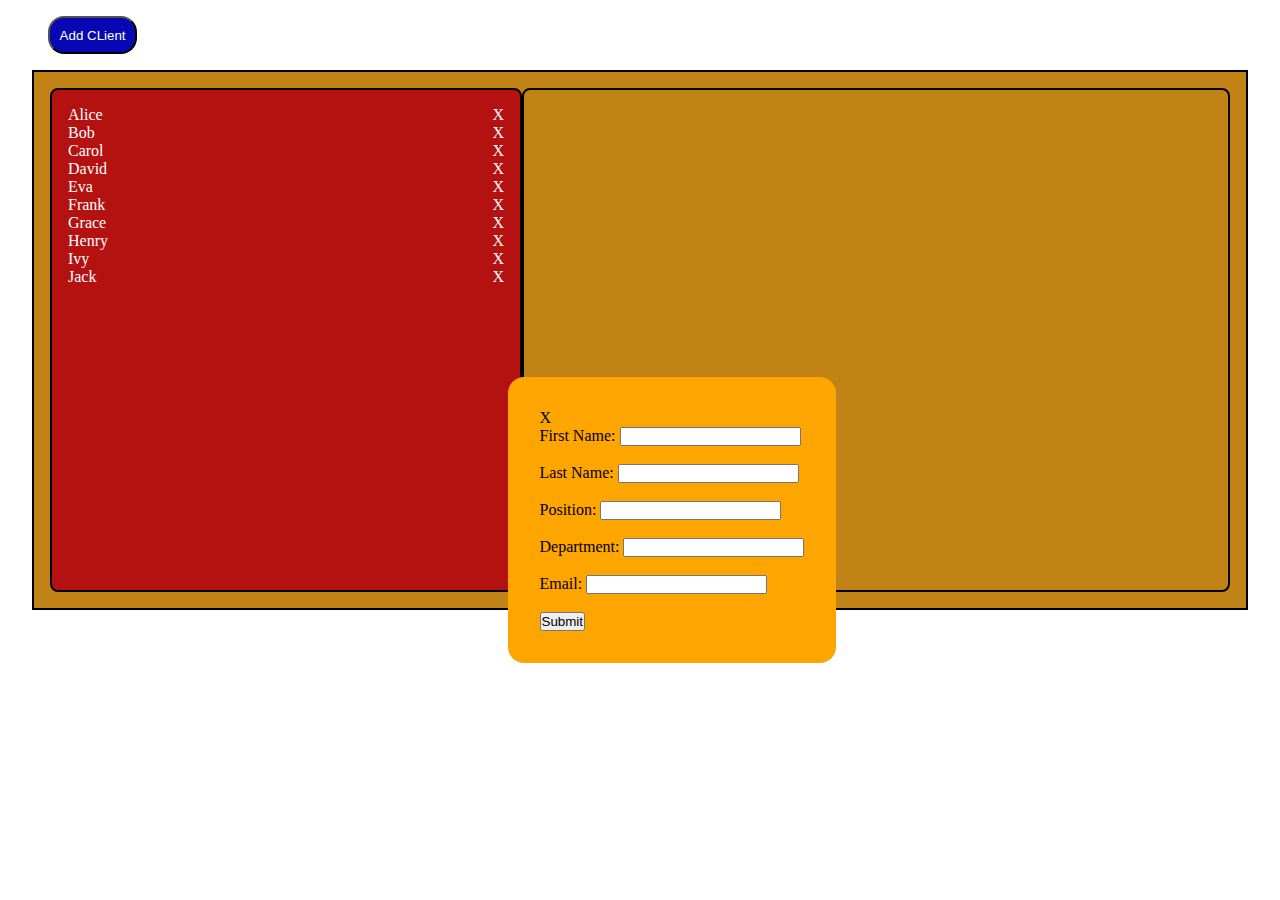
<file: LLD/Project1/Index.html>
<!DOCTYPE html>
<html lang="en">
  <head>
    <meta charset="UTF-8" />
    <meta name="viewport" content="width=device-width, initial-scale=1.0" />
    <title>Document</title>
    <link rel="stylesheet" href="style.css" />
  </head>
  <body>
    <button id="clientForm">Add CLient</button>
    <div class="fo">
      <form>
        <p onclick="addClient()">X</p>
        <label for="firstName">First Name:</label>
        <input type="text" id="firstName" name="firstName" /><br /><br />

        <label for="lastName">Last Name:</label>
        <input type="text" id="lastName" name="lastName" /><br /><br />

        <label for="position">Position:</label>
        <input type="text" id="position" name="position" /><br /><br />

        <label for="department">Department:</label>
        <input type="text" id="department" name="department" /><br /><br />

        <label for="email">Email:</label>
        <input type="email" id="email" name="email" /><br /><br />

        <button>Submit</button>
      </form>
    </div>

    <div class="container">
      <div class="clientList"></div>
      <div class="displayCLient"></div>
    </div>
    <script src="script.js"></script>
  </body>
</html>
</file>
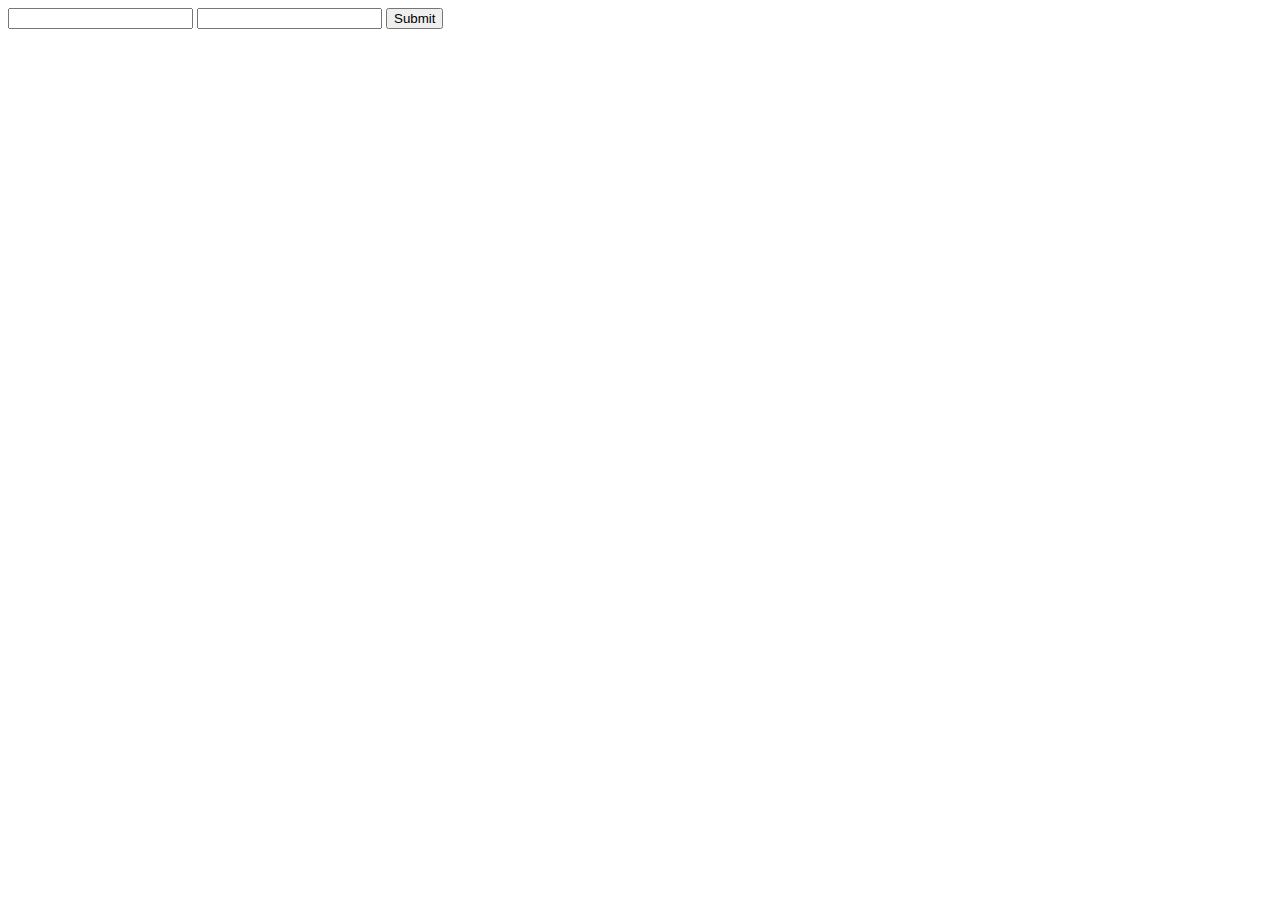
<file: ArrayProject1.html>
<!DOCTYPE html>
<html lang="en">
  <head>
    <meta charset="UTF-8" />
    <meta name="viewport" content="width=device-width, initial-scale=1.0" />
    <title>Document</title>
    <style>
      #box {
        border: 2px solid red;
        margin: 1rem;
      }
    </style>
  </head>
  <body>
    <form>
      <input type="text" id="Name" />
      <input type="password" id="Password" />
      <button type="submit">Submit</button>
    </form>

    <div class="list"></div>
    <script>
      //create a function that takes input from the user and push the data to array
      let database = [];
      function createUser() {
        let name = document.getElementById("Name");
        let password = document.getElementById("Password");
        database.push({ name: name.value, Password: password.value });
        name.value = "";
        password.value = "";
        console.log(database);
      }
      document.querySelector("form").addEventListener("submit", (e) => {
        e.preventDefault();
        createUser();
        display();
      });

      //create another function to display the user data to the screen
      function display() {
        let list = document.querySelector(".list");
        list.innerHTML = database
          .map((user) => {
            return `
                        <div id="box">
                        <h3>${user.name}</h3>
                        <h3>${user.Password}</h3>
                        </div>
                        `;
          })
          .join("");
      }
    </script>
  </body>
</html>
</file>
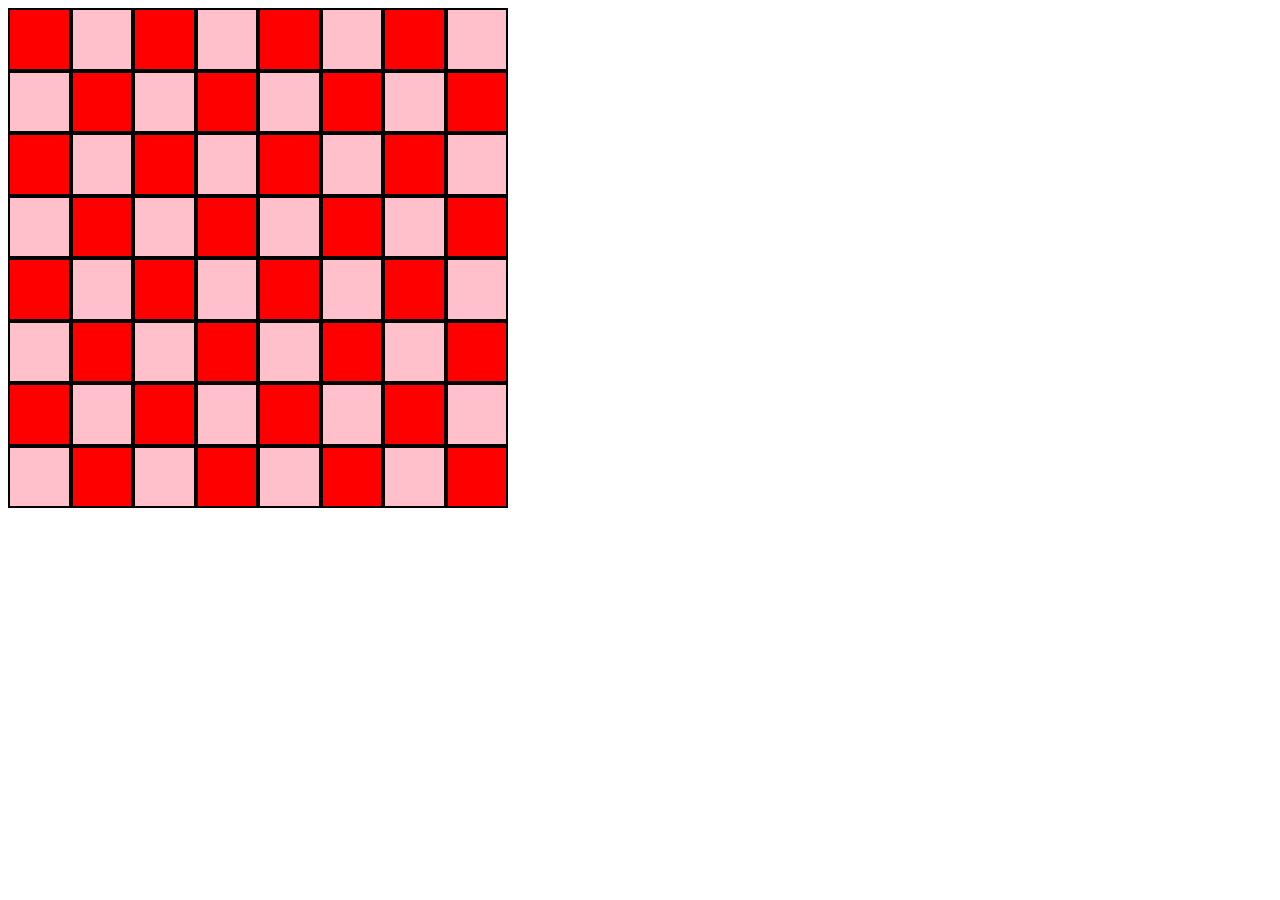
<file: Chess.html>
<!DOCTYPE html>
<html lang="en">
  <head>
    <meta charset="UTF-8" />
    <meta name="viewport" content="width=device-width, initial-scale=1.0" />
    <title>Document</title>
    <style>
      *,
      *::before,
      *::after {
        box-sizing: border-box;
      }

      .chess {
        width: 500px;
        height: 500px;
        background-color: grey;
      }
      .row {
        width: 100%;
        display: flex;
        flex-wrap: wrap;
      }
      .column {
        width: calc(500px / 8);
        height: calc(500px / 8);
        display: flex;
        flex-wrap: wrap;
        border: 2px solid;
      }
    </style>
  </head>
  <body>
    <div class="chess"></div>
    <script>
      let chess = document.querySelector(".chess");
      let flag = true;
      for (let i = 0; i < 8; i++) {
        let row = document.createElement("div");
        row.classList.add("row");

        for (let j = 0; j < 8; j++) {
          let column = document.createElement("div");
          column.classList.add("column");
          row.appendChild(column);
          if (flag) {
            if (j % 2 == 0) {
              column.style.backgroundColor = "red";
            } else {
              column.style.backgroundColor = "pink";
            }
          } else {
            if (j % 2 != 0) {
              column.style.backgroundColor = "red";
            } else {
              column.style.backgroundColor = "pink";
            }
          }
        }
        flag = flag ? false : true;
        chess.appendChild(row);
      }

      
    </script>
  </body>
</html>
</file>
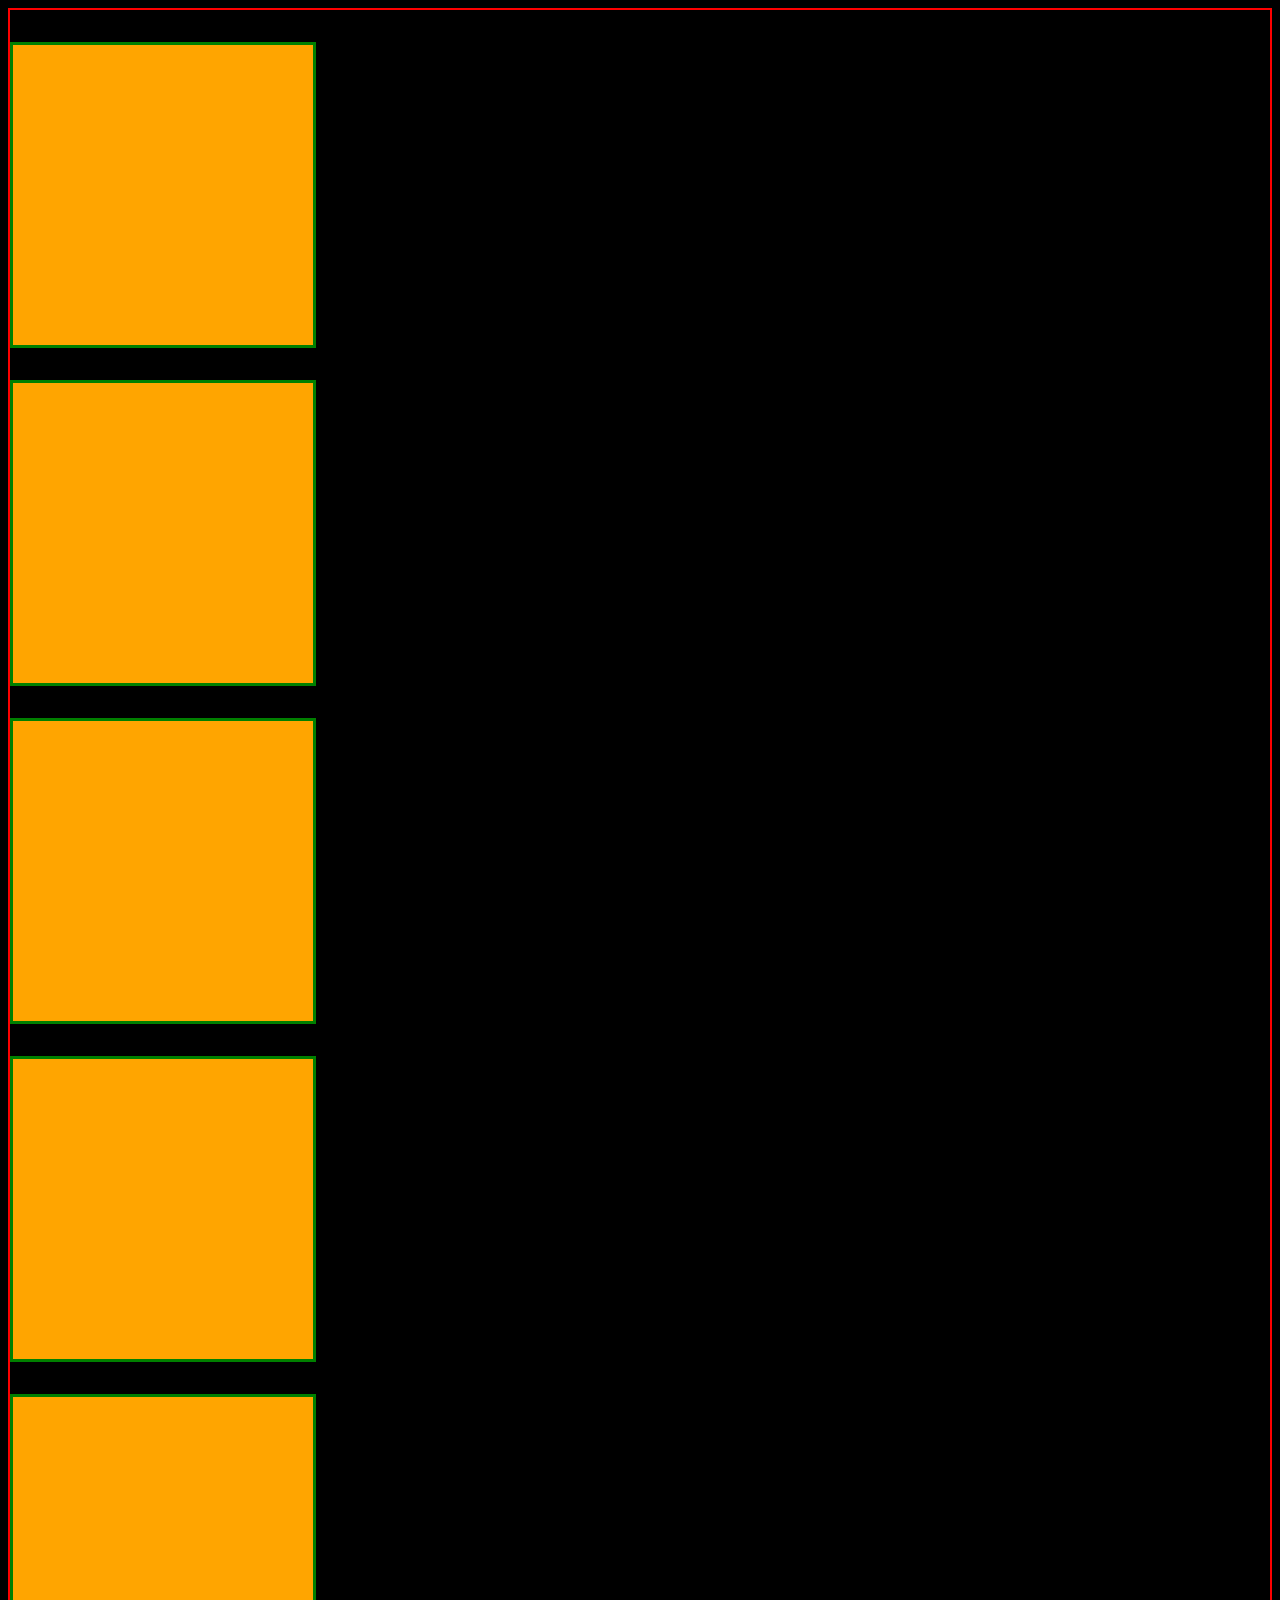
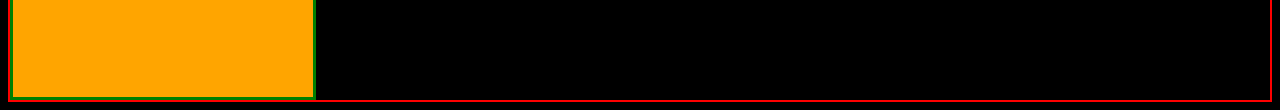
<file: InfiniteScroll.html>
<!DOCTYPE html>
<html lang="en">
  <head>
    <meta charset="UTF-8" />
    <meta name="viewport" content="width=device-width, initial-scale=1.0" />
    <title>Document</title>
    <style>
      body {
        background-color: black;
      }
      #root {
        border: 2px solid red;
      }
      .box {
        width: 300px;
        height: 300px;
        background-color: orange;
        border: 3px solid green;
        margin-top: 2rem;
      }
    </style>
  </head>
  <body>
    <div id="root">
      <div class="box"></div>
      <div class="box"></div>
      <div class="box"></div>
      <div class="box"></div>
      <div class="box"></div>
    </div>
    <script>
      //       window.addEventListener("scroll", () => {
      //         const scrollTop = window.scrollY || document.documentElement.scrollTop;
      //         console.log(`Scroll Position: ${scrollTop}px`);
      //       });

      window.addEventListener("scroll", () => {
        //         if (document.documentElement.scrollHeight) {
        //         console.log(document.documentElement.scrollHeight); //height of document html elemet (fix)
        //         console.log(window.scrollY + window.innerHeight);
        if (
          document.documentElement.scrollHeight <
          window.scrollY + window.innerHeight + 200
        ) {
          let box = document.createElement("div");
          box.classList.add("box");
          document.querySelector("#root").appendChild(box);
        }
        //     both the above output will be equal , because scrolling starts from window-
        // Get scroll position
        //         console.log(
        //           `Scroll position - X: ${window.scrollX}, Y: ${window.scrollY}`
        //         );
        //         }
      });
    </script>
  </body>
</html>
</file>
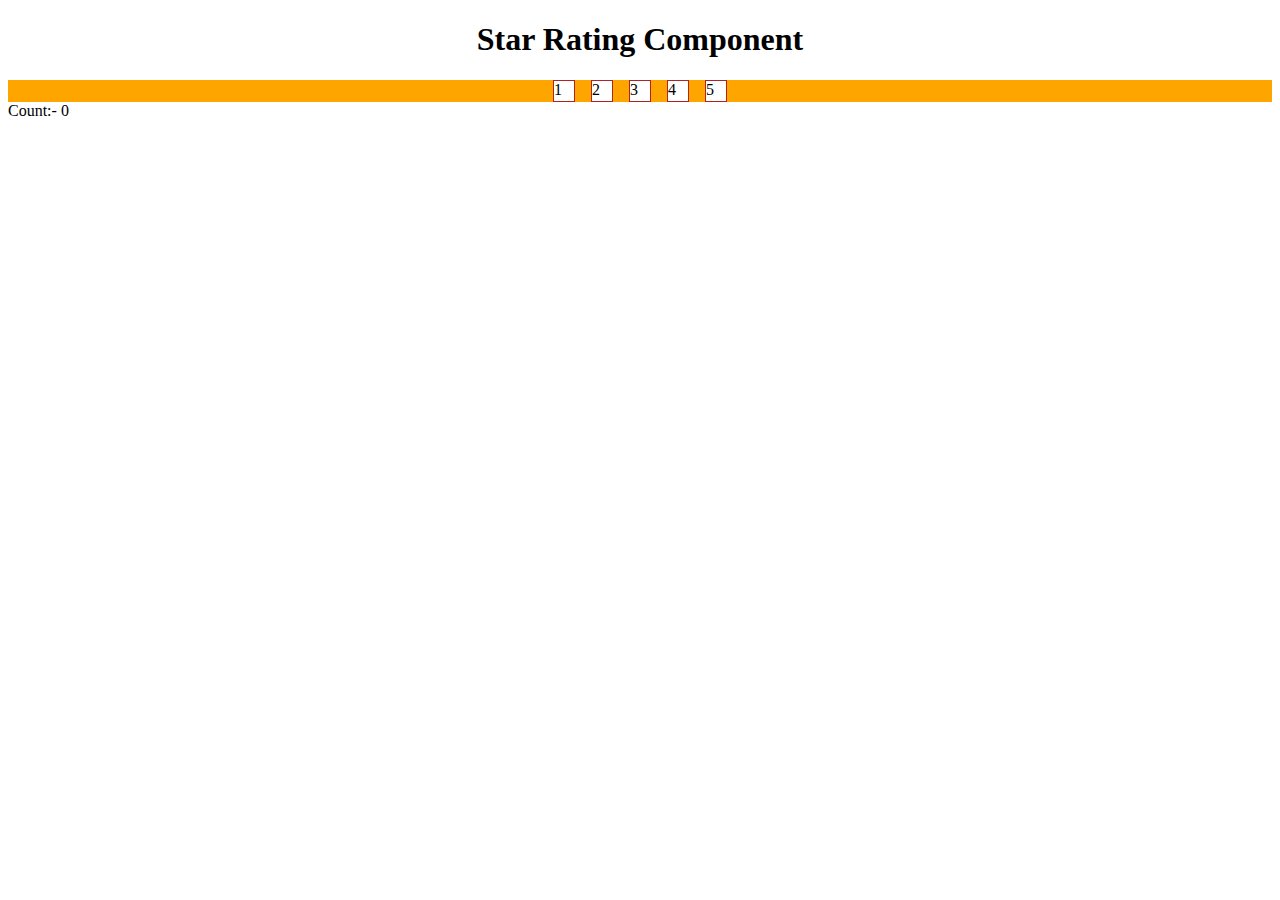
<file: StarRatingProject2.html>
<!DOCTYPE html>
<html lang="en">
  <head>
    <meta charset="UTF-8" />
    <meta name="viewport" content="width=device-width, initial-scale=1.0" />
    <title>Document</title>
    <style>
      h1 {
        text-align: center;
      }
      .stars {
        background-color: orange;
        display: flex;
        align-items: center;
        justify-content: center;
        gap: 1rem;
      }
      .stars > div {
        width: 20px;
        height: 20px;
        background-color: white;
        color: black;
        border: 1px solid rgb(177, 34, 34);
      }
    </style>
  </head>
  <body>
    <h1>Star Rating Component</h1>
    <div class="stars">
      <div></div>
      <div></div>
      <div></div>
      <div></div>
      <div></div>
    </div>
    <div class="count">Count:- 0</div>
    <script>
      let arr = [1, 2, 3, 4, 5];
      document.querySelector(".stars").innerHTML = arr
        .map((star) => {
          return `<div class="star">${star}</div>`;
        })
        .join("");

      // console.log(stars);
      document.querySelector(".stars").addEventListener("click", (e) => {
        console.log(e.target.innerHTML);

        let starts = document.querySelectorAll(".star");
        starts.forEach((st) => {
          st.style.color = "black";
        });
        for (let i = 0; i < e.target.innerHTML; i++) {
          console.log(arr[i]);
          starts[i].style.color = "red";
        }
        document.querySelector(".count").innerHTML =
          "Count :- " + e.target.innerHTML;
      });
    </script>
  </body>
</html>
</file>
<file: LLD/Project1/style.css>
*{
margin:0;
padding:0;
}
*,*::before,*::after{
box-sizing: border-box;
}
:root{
--default-padding:5rem;
}

/* button to add new client */
#clientForm{
            margin: 1rem;
            padding: .6rem;
            background-color: rgb(7, 7, 179);
            color: rgb(255, 255, 255);
            border-radius: 1rem;
}

body{
            width: 100%;
            padding-left: 2rem;
            padding-right: 2rem;
}

.container{
            width: 100%;
            height: 60vh;
            border: 2px solid black;
            padding: 1rem;
            display: flex;
            background-color: rgb(193, 130, 22);
}
.clientList{
            width: 40%;
            height:100%;
            border: 2px solid black;
            padding: 1rem;
            border-radius: .5rem;
            background-color: rgb(180, 17, 17);

}
.clientList li{
          color: white;  
          display: flex;
          justify-content: space-between;
}
.displayCLient{
            width: 60%;
            border-radius: .5rem;
            height:100%;
            border: 2px solid rgb(0, 0, 0);
            padding: 1rem;
            color: white;
            display:flex;
            justify-content:center;
            align-items:center;
}

span{
            color: rgb(250, 250, 250);
            cursor: pointer;
}
span:hover{
            color: rgb(251, 251, 251);
            font-size: 1.3rem;
            cursor: pointer;
}

.fo{
            position:fixed;
            width: 100%;
            height: 100vh;
            
            background-color: rgba(210, 173, 105, 0);

            display:flex;
            justify-content:center;
            align-items:center;
          
}

.show{
            display: none;
}


form{
            background-color: orange;
            padding: 2rem;
            border-radius: 1rem;
}
</file>
